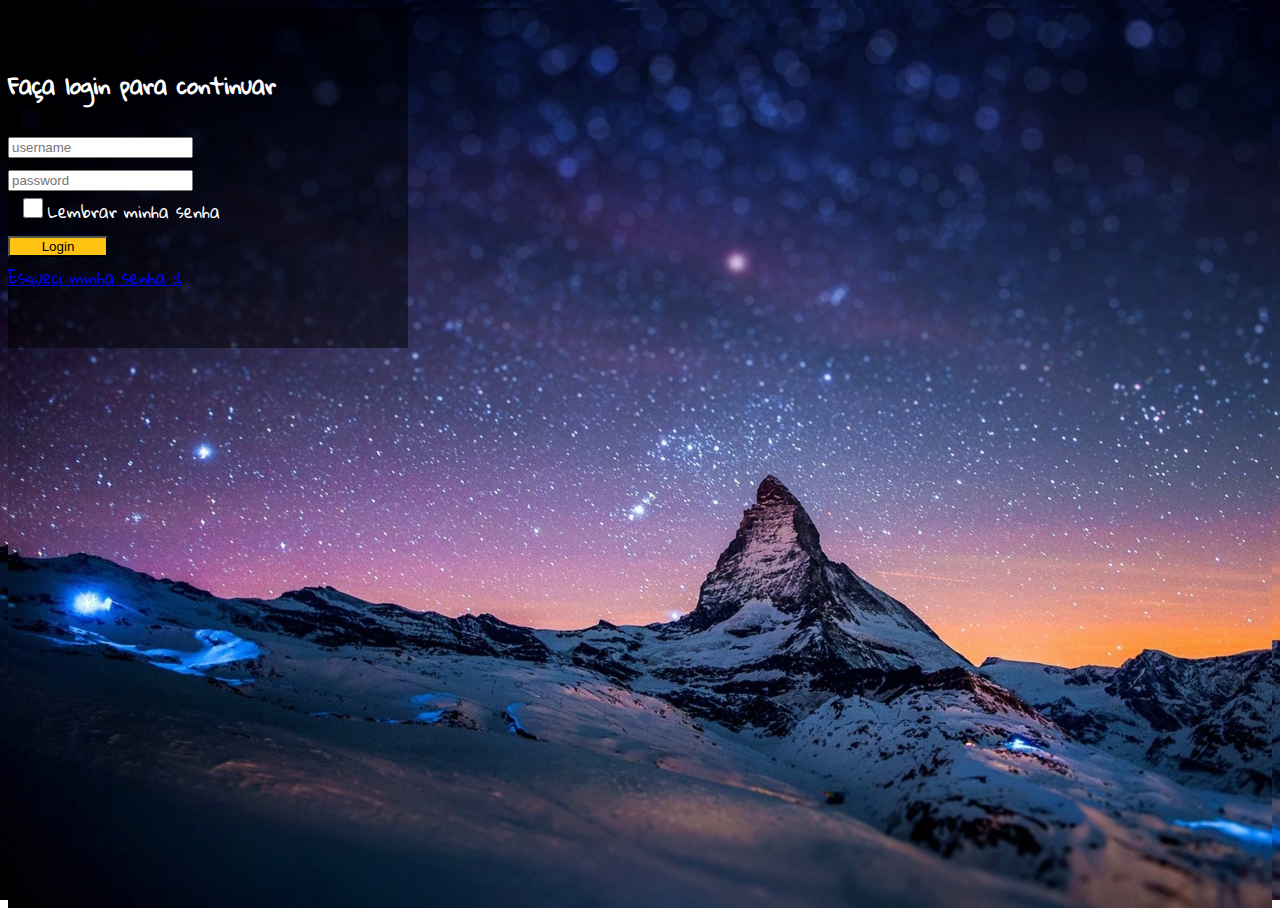
<file: index.html>
<!DOCTYPE html>
<html>
<head>
	<title>Login</title>
   <!--Made with love by Mutiullah Samim -->  
	<!--Bootsrap 4 CDN-->
	<link rel="stylesheet" href="https://stackpath.bootstrapcdn.com/bootstrap/4.1.3/css/bootstrap.min.css" integrity="sha384-MCw98/SFnGE8fJT3GXwEOngsV7Zt27NXFoaoApmYm81iuXoPkFOJwJ8ERdknLPMO" crossorigin="anonymous">
    
    <!--Fontawesome CDN-->
	<link rel="stylesheet" href="https://use.fontawesome.com/releases/v5.3.1/css/all.css" integrity="sha384-mzrmE5qonljUremFsqc01SB46JvROS7bZs3IO2EmfFsd15uHvIt+Y8vEf7N7fWAU" crossorigin="anonymous">

	<!--Custom styles-->
	<link rel="stylesheet" type="text/css" href="css/login.css">
	<link rel="shortcut icon" href="img/favicon.png">
</head>
<body>
<form action="pages/aluno/index.html">
<div class="font">
<div class="container">
	<div class="d-flex justify-content-center h-100">
		<div class="card">
			<div class="card-header"><br>
				<h3>Faça login para continuar</h3>
			</div>
			<div class="card-body">
				<form>
					<div class="input-group form-group">
						<div class="input-group-prepend">
							<span class="input-group-text"><i class="fas fa-user"></i></span>
						</div>
						<input type="text" class="form-control" placeholder="username">
						
					</div>
					<div class="input-group form-group">
						<div class="input-group-prepend">
							<span class="input-group-text"><i class="fas fa-key"></i></span>
						</div>
						<input type="password" class="form-control" placeholder="password">
					</div>
					<div class="row align-items-center remember">
						<input type="checkbox">Lembrar minha senha
					</div>
					<div class="form-group">
						<input type="submit" value="Login" class="btn float-right login_btn">
					</div>
				</form>
			</div>
				<div class="d-flex justify-content-center">
					<a href="#">Esqueci minha senha :(</a>
				</div>
			</div>
		</div>
	</div>
</div>
</div>
</form>
</body>
</html>
</file>
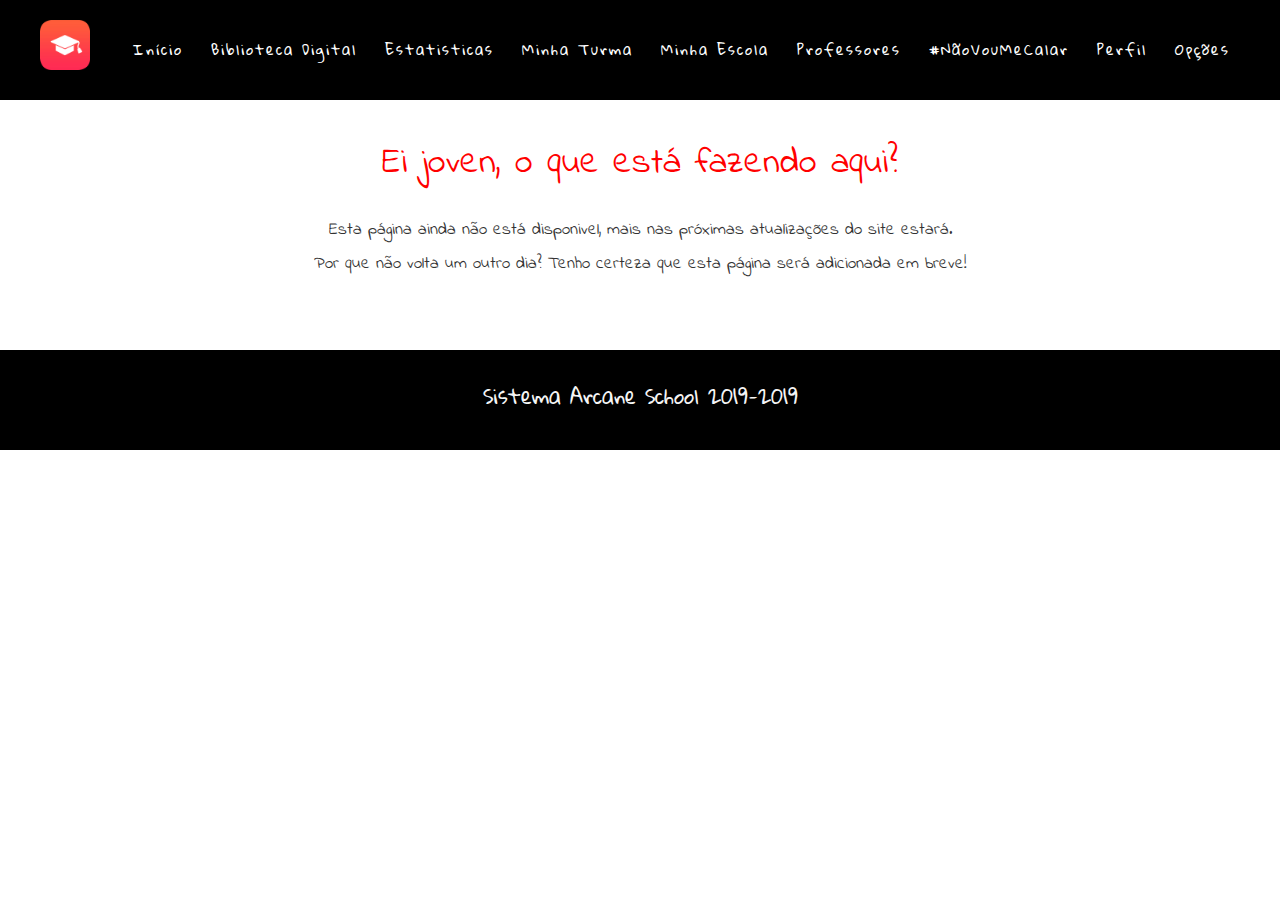
<file: pages/biblioteca/index.html>
<!DOCTYPE html>
<html>
<head>
	<title>Arcane School</title>

	<meta charset="utf-8"/>
	<link rel="shortcut icon" href="../img/favicon.png">
	<link rel="stylesheet" type="text/css" href="../../css/aluno.css">
	<meta name="viewport" content="width=device-width, initial-scale=1">
  	<link rel="stylesheet" href="https://maxcdn.bootstrapcdn.com/bootstrap/3.4.0/css/bootstrap.min.css">
  	<script src="https://ajax.googleapis.com/ajax/libs/jquery/3.3.1/jquery.min.js"></script>
  	<script src="https://maxcdn.bootstrapcdn.com/bootstrap/3.4.0/js/bootstrap.min.js"></script>
    <link rel="stylesheet" type="text/css" href="../../css/lateral.css">
    <script type="text/javascript" src="../../js/lateral.js"></script>

</head>
<body>

<!--Menus Laterais. sim eu copiei kkkkk-->
<div class="font">
  <div id="mySidenav" class="sidenav">
  <a href="javascript:void(0)" class="closebtn" onclick="closeNav()">&times;</a>
  <div class="fontsetindex">
  <a href="#"><img src="../../img/manager/opcoes.png" width="200" height="200"></a>
  <a href="../aluno/horarios.html">Horarios</a>
  <a href="../aluno/config.html">Configurações</a>
  <a href="../aluno/eventos.html">Eventos</a>
  <a href="../aluno/conversas.html.html">Conversas</a>
  <a href="../aluno/downloads.html">Downloads</a>
  <a href="../aluno/conquistas.html">Conquistas</a>
  <a href="../aluno/jogos.html">Jogos</a>
  <a href="../aluno/avisos.html">Avisos</a>
  <a href="../aluno/login.html">Sair</a>
  </div>
</div>

<div id="mySidenavT" class="sidenav">
  <a href="javascript:void(0)" class="closebtn" onclick="closeNavTwo()">&times;</a>
  <div class="fontsetindex">
  <a href=><img src="../../img/eletro.png" width="200" height="200"></a>
  <a href="../aluno/forum.html">Forum</a>
  <a href="../aluno/localizacao.html">Localização</a>
  <a href="../aluno/boletim.html">Boletim</a>
  <a href="../aluno/regimento.html">Regimento</a>
  <a href="../aluno/estrutura.html">Estrutura</a>
  </div>

</div></div>
<!--ctr c ctr v, a invenção do século-->

<!--Aqui começa a navbar-->
<div id="navbar">		
	<ul>
		<img class="img" src="../../img/favicon.png">
	    <div class="lista">
	    	<div class="inline">

				<a href="../aluno/index.html"><li><div class="lista">Início</div></li></a>
				<a href="../biblioteca/index.html"><li><div class="lista">Biblioteca Digital</div></li></a>
				<a href="../aluno/estatisticas.html"><li><div class="lista">Estatisticas</div></li></a>
				<a href="../aluno/turma.html"><li><div class="lista">Minha Turma</div></li></a>
				<a onclick="openNavTwo()"><span onclick="openNavTwo()"><li><div class="lista">Minha Escola</div></li></a>
				<a href="../aluno/professores.html"><li><div class="lista">Professores</div></li></a>
        <a href="../aluno/campanha.html"><li><div class="lista">#NãoVouMeCalar</div></li></a>
				<a href="../aluno/perfil.html"><li><div class="lista">Perfil</div></li></a>
				<a onclick="openNav()"><span onclick="openNav()"><li><div class="lista">Opções</div></li></a>
			</div>
		</div>
	</ul>
</div>
<!--Aqui termina a navbar, começar nova página abaixo desse código-->

<div class="font"><!--Tudo que estiver dentro dessa tag irá ter a fonte Gloria-->
  <div class="aviso"><br>
      <h1 class="red">Ei joven, o que está fazendo aqui?</h1><br>
      <p class="p">Esta página ainda não está disponivel, mais nas próximas atualizações do site estará.</p>
      <p class="p">Por que não volta um outro dia? Tenho certeza que esta página será adicionada em breve!</p>  
    </div>
<!--Quando for fazer a página, apagar o texto superior e deixar tudo dentro da div class font-->

</div>

<footer>
  <p>Sistema Arcane School 2019-2019</p>
</footer>
</body>
</html>
</file>
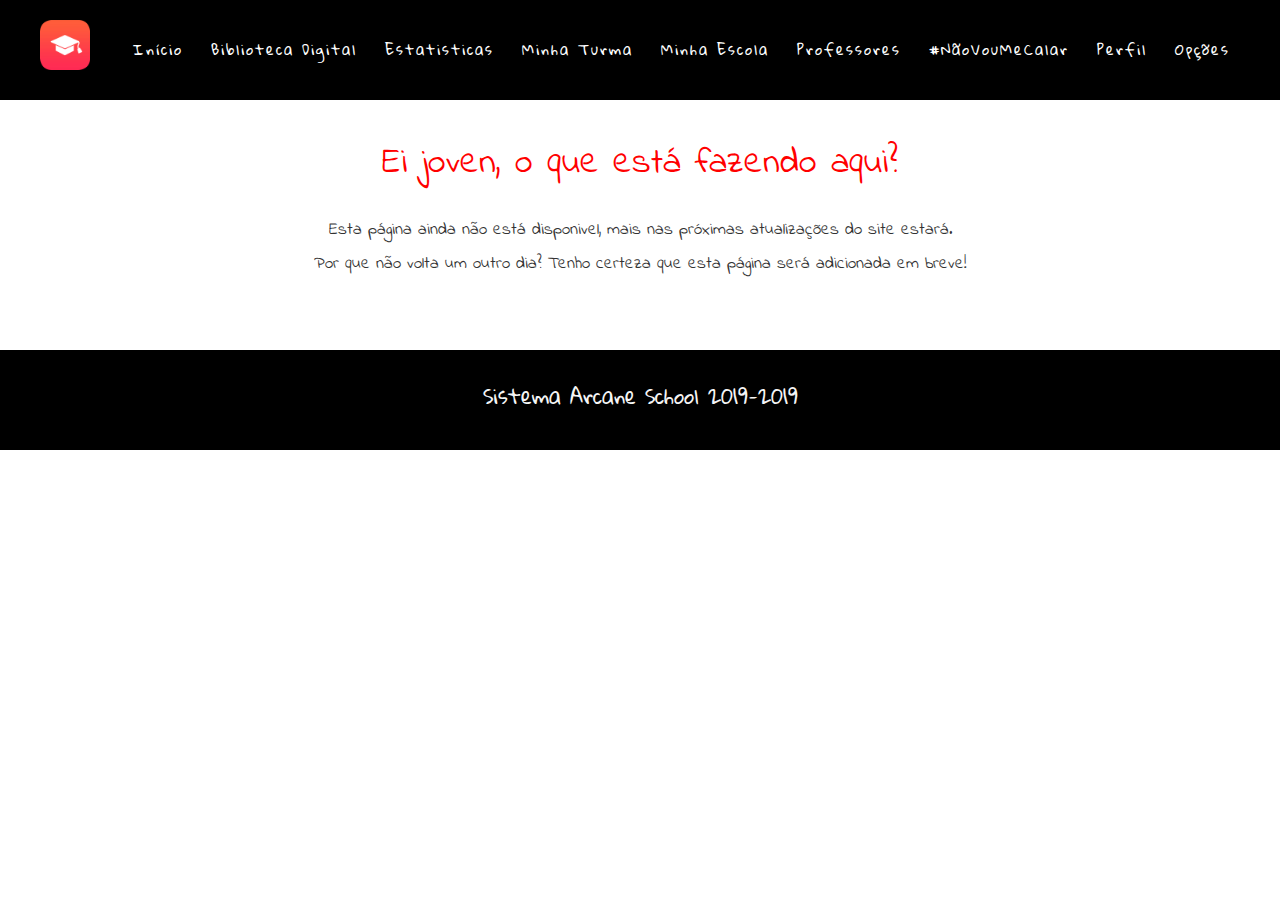
<file: pages/aluno/avisos.html>
<!DOCTYPE html>
<html>
<head>
	<title>Arcane School</title>

	<meta charset="utf-8"/>
	<link rel="shortcut icon" href="../../img/favicon.png">
	<link rel="stylesheet" type="text/css" href="../../css/aluno.css">
	<meta name="viewport" content="width=device-width, initial-scale=1">
  	<link rel="stylesheet" href="https://maxcdn.bootstrapcdn.com/bootstrap/3.4.0/css/bootstrap.min.css">
  	<script src="https://ajax.googleapis.com/ajax/libs/jquery/3.3.1/jquery.min.js"></script>
  	<script src="https://maxcdn.bootstrapcdn.com/bootstrap/3.4.0/js/bootstrap.min.js"></script>
    <link rel="stylesheet" type="text/css" href="../../css/lateral.css">
    <script type="text/javascript" src="../../js/lateral.js"></script>

</head>
<body>

<!--Menus Laterais. sim eu copiei kkkkk-->
<div class="font">
  <div id="mySidenav" class="sidenav">
  <a href="javascript:void(0)" class="closebtn" onclick="closeNav()">&times;</a>
  <div class="fontsetindex">
  <a href="#"><img src="../../img/manager/opcoes.png" width="200" height="200"></a>
  <a href="horarios.html">Horarios</a>
  <a href="config.html">Configurações</a>
  <a href="eventos.html">Eventos</a>
  <a href="conversas.html">Conversas</a>
  <a href="downloads.html">Downloads</a>
  <a href="conquistas.html">Conquistas</a>
  <a href="jogos.html">Jogos</a>
  <a href="avisos.html">Avisos</a>
  <a href="login.html">Sair</a>
  </div>
</div>

<div id="mySidenavT" class="sidenav">
  <a href="javascript:void(0)" class="closebtn" onclick="closeNavTwo()">&times;</a>
  <div class="fontsetindex">
  <a href=><img src="../../img/eletro.png" width="200" height="200"></a>
  <a href="forum.html">Forum</a>
  <a href="localizacao.html">Localização</a>
  <a href="boletim.html">Boletim</a>
  <a href="regimento.html">Regimento</a>
  <a href="estrutura.html">Estrutura</a>
  </div>

</div></div>
<!--ctr c ctr v, a invenção do século-->

<!--Aqui começa a navbar-->
<div id="navbar">		
	<ul>
		<img class="img" src="../../img/favicon.png">
	    <div class="lista">
	    	<div class="inline">

				<a href="index.html"><li><div class="lista">Início</div></li></a>
				<a href="../biblioteca/index.html"><li><div class="lista">Biblioteca Digital</div></li></a>
				<a href="estatisticas.html"><li><div class="lista">Estatisticas</div></li></a>
				<a href="turma.html"><li><div class="lista">Minha Turma</div></li></a>
				<a onclick="openNavTwo()"><span onclick="openNavTwo()"><li><div class="lista">Minha Escola</div></li></a>
				<a href="professores.html"><li><div class="lista">Professores</div></li></a>
        <a href="campanha.html"><li><div class="lista">#NãoVouMeCalar</div></li></a>
				<a href="perfil.html"><li><div class="lista">Perfil</div></li></a>
				<a onclick="openNav()"><span onclick="openNav()"><li><div class="lista">Opções</div></li></a>
			</div>
		</div>
	</ul>
</div>
<!--Aqui termina a navbar, começar nova página abaixo desse código-->

<div class="font"><!--Tudo que estiver dentro dessa tag irá ter a fonte Gloria-->
  <div class="aviso"><br>
      <h1 class="red">Ei joven, o que está fazendo aqui?</h1><br>
      <p class="p">Esta página ainda não está disponivel, mais nas próximas atualizações do site estará.</p>
      <p class="p">Por que não volta um outro dia? Tenho certeza que esta página será adicionada em breve!</p>  
    </div>
<!--Quando for fazer a página, apagar o texto superior e deixar tudo dentro da div class font-->

</div>

<footer>
  <p>Sistema Arcane School 2019-2019</p>
</footer>
</body>
</html>
</file>
<file: css/login.css>
/* Made with love by Mutiullah Samim*/

@import url('https://fonts.googleapis.com/css?family=Numans');

html,body{
background-image: url('../img/login.jpg');
background-size: cover;
background-repeat: no-repeat;
height: 100%;
font-family: 'Numans', sans-serif;
}

.container{
height: 100%;
align-content: center;
}

.card{
height: 340px;
margin-top: auto;
margin-bottom: auto;
width: 400px;
background-color: rgba(0,0,0,0.5) !important;
}

.card-header h3{
color: white;
font-size: 22px;
font-family: gloria;
}

.social_icon{
position: absolute;
right: 20px;
top: -45px;
}

.input-group-prepend span{
width: 50px;
background-color: #FFC312;
color: black;
border:0 !important;
}

input:focus{
outline: 0 0 0 0  !important;
box-shadow: 0 0 0 0 !important;

}

.remember{
color: white;
}

.remember input
{
width: 20px;
height: 20px;
margin-left: 15px;
margin-right: 5px;
}

.login_btn{
color: black;
background-color: #FFC312;
width: 100px;
}

.login_btn:hover{
color: black;
background-color: white;
}

.links{
color: white;
}

.links a{
margin-left: 4px;
}

@font-face{
	font-family: Gloria;
	src: url(../font/gloria.ttf);
}

.font{
	font-family: gloria;
	height: 100%;
}
</file>
<file: css/aluno.css>
#navbar{
	background-color: #000; /*Muda a cor da Nav Bar*/
	width: 100%;
	height: 100px;
}

li{
	color: #fff;
	text-decoration: none;
	list-style: none;
	margin: 10px;
	display: inline;
}

a{
	text-decoration: none;
}

.img{ /* Tamnanho e posição da logo*/
	width: 50px;
	height: 70px;
	float: left;
	padding-top: 20px;
}

.lista{
	text-align: right;
	display: inline;
	letter-spacing: 2px;
	font-family: Gloria ;
	
}

.inline{
	padding-top: 40px;
	padding-right: 40px;
}

@font-face { /* Tag para adicionar uma fonte externa*/
     font-family: Gloria;
     src: url('../font/gloria.ttf');
     font-weight: normal;
     font-height: normal;

}

@font-face{
	font-family: IndieFlower;
	src: url('../font/IndieFlower.ttf');
}

.lista:hover{ /* O que acontece quando passa o mouse por cima dos nomes da navbar*/
	color: red;
}

footer{
	background-color: #000;
	text-align: center;
	font-family: Gloria ;
	color: white;
	font-size: 20px;
	height: 100px;
	padding-top: 40px;
}

/*Quando criar uma nova página, apagar esta parte do CSS*/
.font{
	font-family: IndieFlower; /*Configura a fonte de todo o conteudo do site*/
	font-size: 17px;
}

.aviso{
	text-align: center;
	height: 250px;
}

.red{
	color: red;
}
/*Apagar até aqui*/
.button{
	color: #fff;
}
</file>
<file: css/lateral.css>
/* The side navigation menu */
  .conteudocentral {
    color: white;
    background-color: #000;
    font:16px "Helvetica";
  }
    .tituloindex{
    font-size: 10px;
    color: #FFF;
    font-family: Trebuchet MS, sans-serif;
  }
  .dropdown-menu{
    background-color: #000;
  }
  .tituloindex{
    font-size: 10px;
    color: #FFFFFF;
    font-family: Trebuchet MS, sans-serif;
  }
  .conteudocentral {
    background-color: #000;
    color: white;
    font:16px "Helvetica";
  }
  .right {
  float: right;
}
  .contatosstyle {
    font:16px "Helvetica";

  }
  .tablecolor {
    color: black;
  }
  .dropdown-menu{
    background-color: #000;
  }
  
  .tituloindex{
    font-size: 25px;
    color: #FFFFFF;
    font-family: Trebuchet MS, sans-serif;
  }
  .conteudocentral {
    color: white;
    font:16px "Helvetica";
  }
  .conteudocentral .textaligh {
    color: white;
    font:40px "Trebuchet MS";
    text-align: center;
    padding: 10px
  }
  .right {
  float: right;
}
  .contatosstyle {
    font:16px "Helvetica";

  }
  .tablecolor {
    color: black;
  }
body{
    background-image: #000;
  }
.sidenav {
  height: 100%; /* 100% Full-height */
  width: 0; /* 0 width - change this with JavaScript */
  position: fixed; /* Stay in place */
  z-index: 1; /* Stay on top */
  top: 0; /* Stay at the top */
  left: 0;
  background-color: #000; /* Black*/
  overflow-x: hidden; /* Disable horizontal scroll */
  padding-top: 60px; /* Place content 60px from the top */
  transition: 0.5s; /* 0.5 second transition effect to slide in the sidenav */
}

/* The navigation menu links */
.sidenav a {
  padding: 8px 8px 8px 32px;
  text-decoration: none;
  font-size: 25px;
  color: #818181;
  display: block;
  transition: 0.3s;
}

/* When you mouse over the navigation links, change their color */
.sidenav a:hover {
  color: #f1f1f1;
}

/* Position and style the close button (top right corner) */
.sidenav .closebtn {
  position: absolute;
  top: 0;
  right: 25px;
  font-size: 36px;
  margin-left: 50px;
  font-family: "Trebuchet MS", Helvetica, sans-serif;
}

/* Style page content - use this if you want to push the page content to the right when you open the side navigation */
#main {
  transition: margin-left .5s;
  padding: 20px;
}

/* On smaller screens, where height is less than 450px, change the style of the sidenav (less padding and a smaller font size) */
@media screen and (max-height: 450px) {
  .sidenav {padding-top: 15px;}
  .sidenav a {font-size: 18px;}
}
  footer {
      color: #f5f5f5;
      padding: 32px;
  }
  

/* Fixed sidenav, full height */
.Tsidenav {
  height: 100%;
  width: 200px;
  position: fixed;
  z-index: 1;
  top: 0;
  left: 0;
  background-color: #111;
  overflow-x: hidden;
  padding-top: 20px;
}

/* Style the sidenav links and the dropdown button */
.Tsidenav a, .Tdropdown-btn {
  padding: 6px 8px 6px 16px;
  text-decoration: none;
  font-size: 20px;
  color: #818181;
  display: block;
  border: none;
  background: none;
  width:100%;
  text-align: left;
  cursor: pointer;
  outline: none;
}

/* On mouse-over */
.Tsidenav a:hover, .Tdropdown-btn:hover {
  color: #f1f1f1;
}

/* Main content */
.Tmain {
  margin-left: 200px; /* Same as the width of the sidenav */
  font-size: 20px; /* Increased text to enable scrolling */
  padding: 0px 10px;
}

/* Add an active class to the active dropdown button */
.Tactive {
  background-color: green;
  color: white;
}

/* Dropdown container (hidden by default). Optional: add a lighter background color and some left padding to change the design of the dropdown content */
.Tdropdown-container {
  display: none;
  background-color: #262626;
  padding-left: 8px;
}

/* Optional: Style the caret down icon */
.Tfa-caret-down {
  float: right;
  padding-right: 8px;
}
</file>
